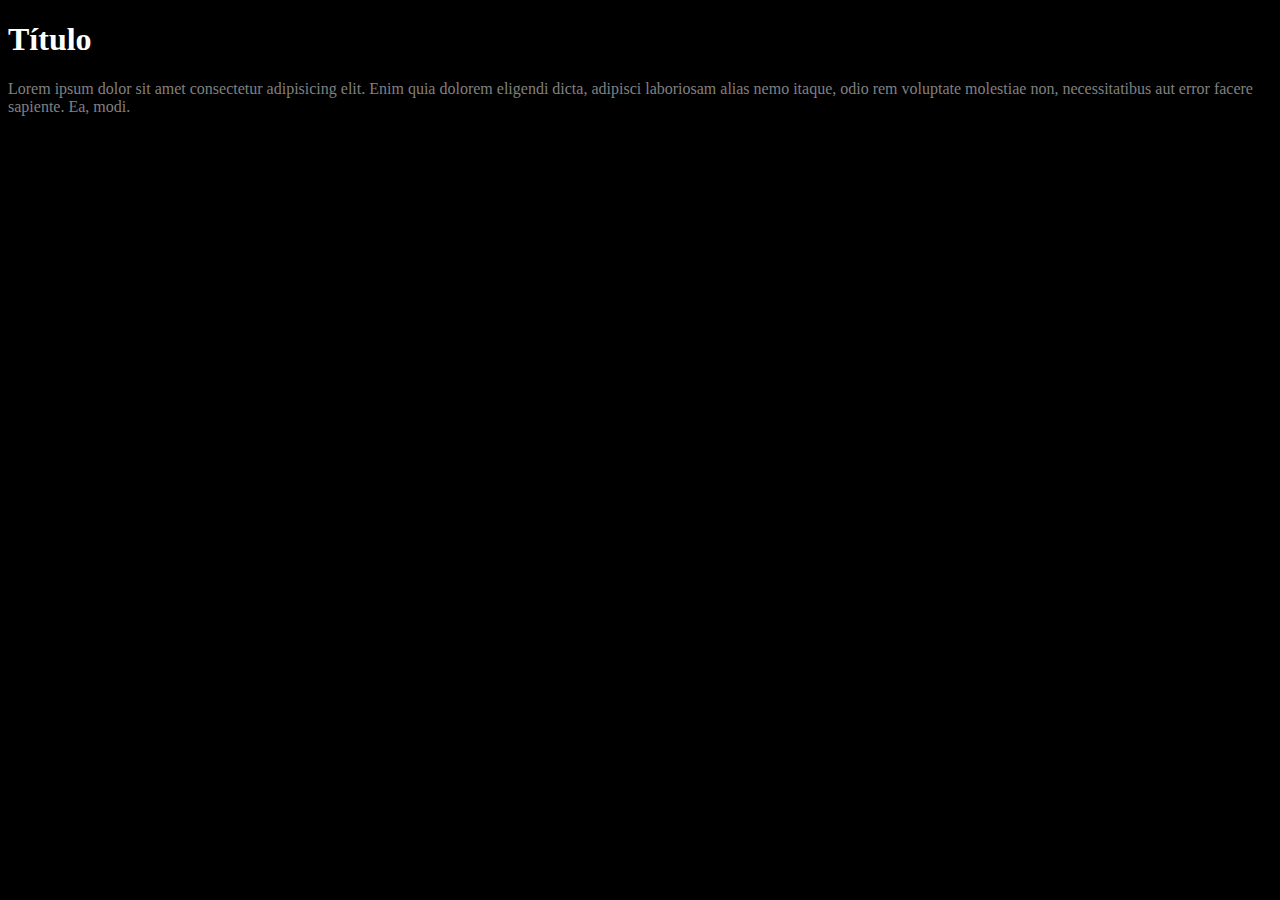
<file: CSS/exercise1/index.html>
<!DOCTYPE html>
<html lang="pt-BR">
<head>
    <meta charset="UTF-8">
    <meta name="viewport" content="width=device-width, initial-scale=1.0">
    <title>CSS</title>
    <link rel="stylesheet" href="style.css">
</head>
<body>
    <h1>
        Título
    </h1>
    <p>
        Lorem ipsum dolor sit amet consectetur adipisicing elit. Enim quia dolorem eligendi dicta, adipisci laboriosam alias nemo itaque, odio rem voluptate molestiae non, necessitatibus aut error facere sapiente. Ea, modi.
    </p>
</body>
</html>
</file>
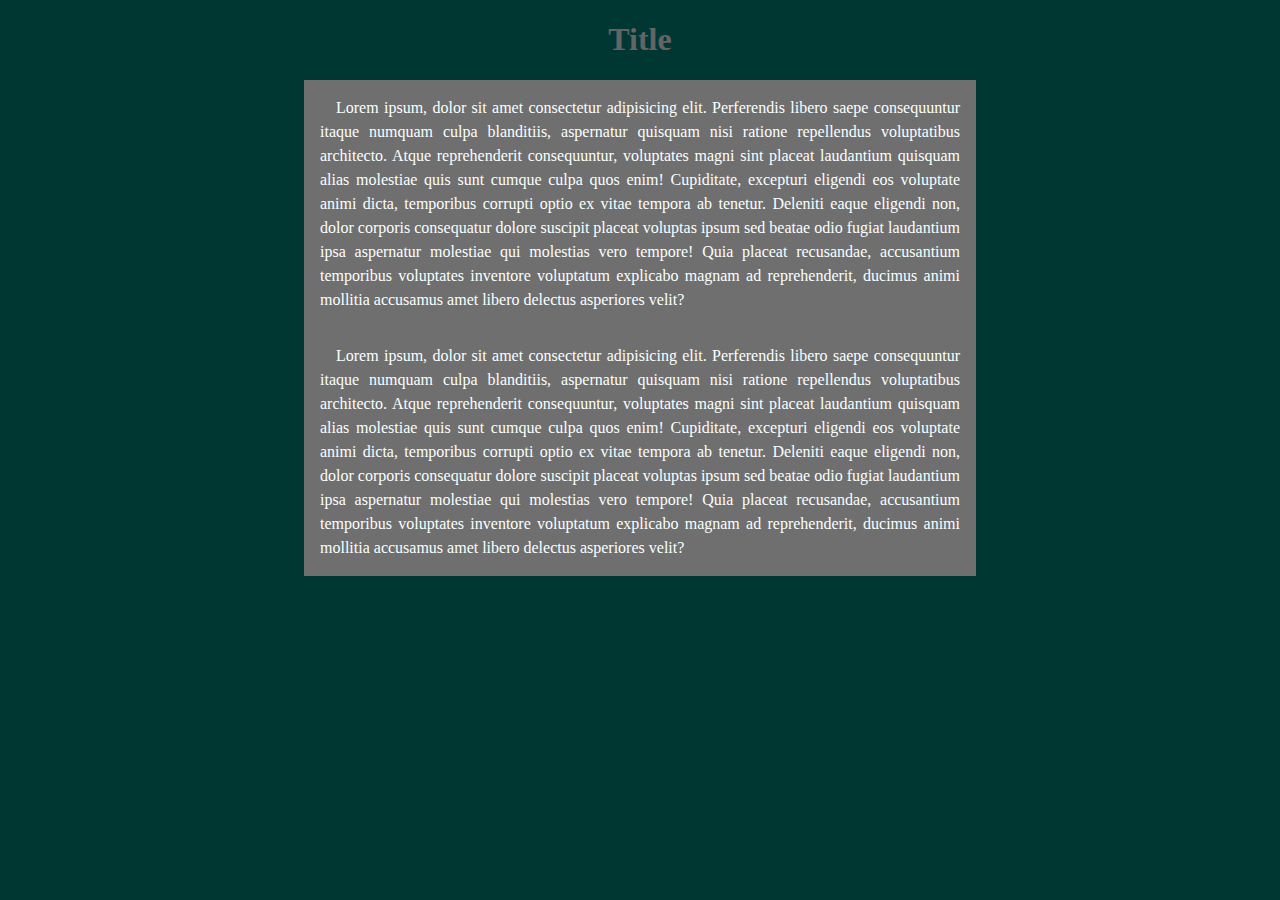
<file: CSS/exercise2/index.html>
<!DOCTYPE html>
<html lang="en">
<head>
    <meta charset="UTF-8">
    <meta name="viewport" content="width=device-width, initial-scale=1.0">
    <title>Document</title>
    <link rel="stylesheet" href="style.css">
</head>
<body>
    <h1>Title</h1>
    <p>
        Lorem ipsum, dolor sit amet consectetur adipisicing elit. Perferendis libero saepe consequuntur itaque numquam culpa blanditiis, aspernatur quisquam nisi ratione repellendus voluptatibus architecto. Atque reprehenderit consequuntur, voluptates magni sint placeat laudantium quisquam alias molestiae quis sunt cumque culpa quos enim! Cupiditate, excepturi eligendi eos voluptate animi dicta, temporibus corrupti optio ex vitae tempora ab tenetur. Deleniti eaque eligendi non, dolor corporis consequatur dolore suscipit placeat voluptas ipsum sed beatae odio fugiat laudantium ipsa aspernatur molestiae qui molestias vero tempore! Quia placeat recusandae, accusantium temporibus voluptates inventore voluptatum explicabo magnam ad reprehenderit, ducimus animi mollitia accusamus amet libero delectus asperiores velit?
    </p>
    <p>
        Lorem ipsum, dolor sit amet consectetur adipisicing elit. Perferendis libero saepe consequuntur itaque numquam culpa blanditiis, aspernatur quisquam nisi ratione repellendus voluptatibus architecto. Atque reprehenderit consequuntur, voluptates magni sint placeat laudantium quisquam alias molestiae quis sunt cumque culpa quos enim! Cupiditate, excepturi eligendi eos voluptate animi dicta, temporibus corrupti optio ex vitae tempora ab tenetur. Deleniti eaque eligendi non, dolor corporis consequatur dolore suscipit placeat voluptas ipsum sed beatae odio fugiat laudantium ipsa aspernatur molestiae qui molestias vero tempore! Quia placeat recusandae, accusantium temporibus voluptates inventore voluptatum explicabo magnam ad reprehenderit, ducimus animi mollitia accusamus amet libero delectus asperiores velit?
    </p>
    
</body>
</html>
</file>
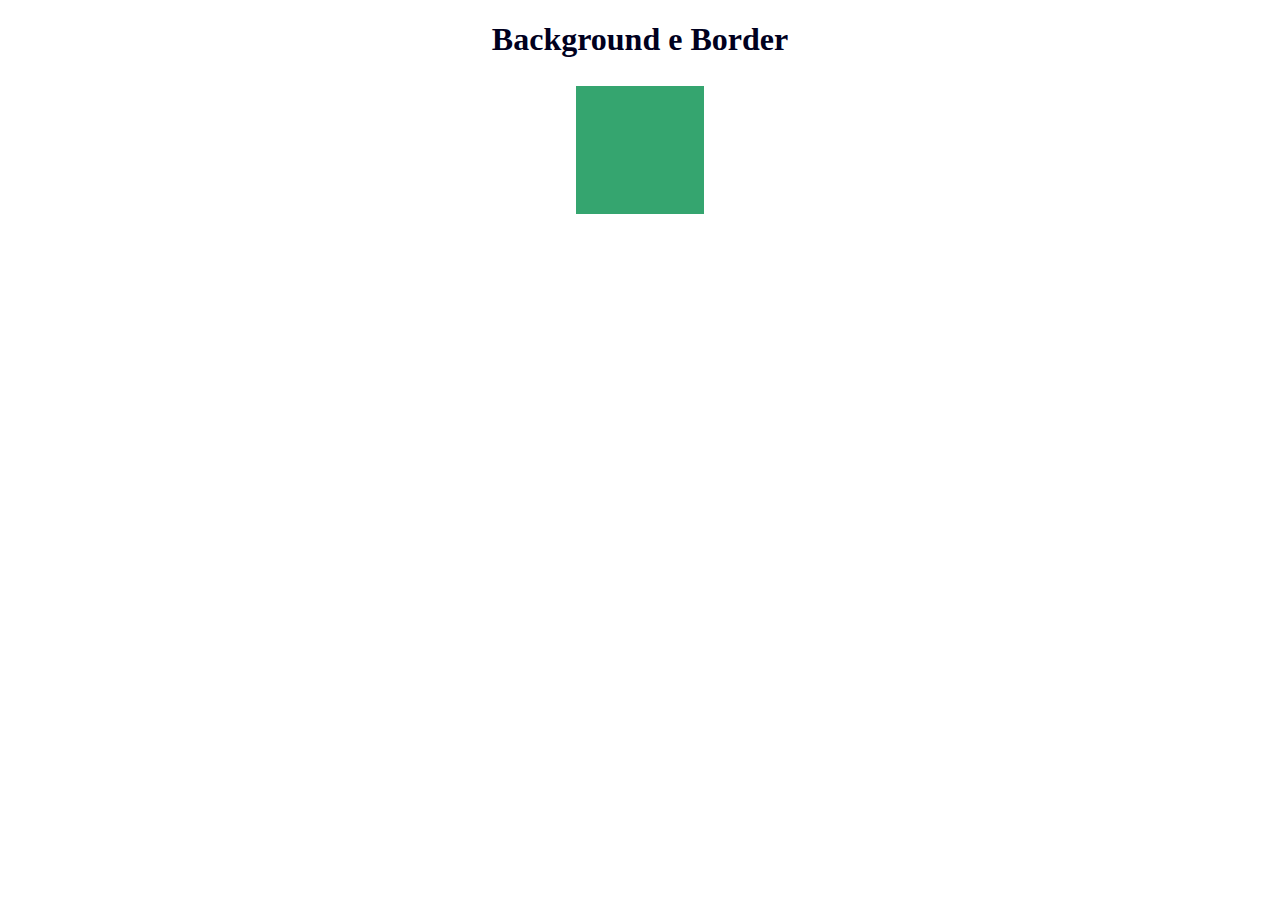
<file: CSS/exercise3/index.html>
<!DOCTYPE html>
<html lang="pt-BR">
<head>
    <meta charset="UTF-8">
    <meta name="viewport" content="width=device-width, initial-scale=1.0">
    <title>background e border</title>
    <link rel="stylesheet" href="style.css">
</head>
<body>
    <h1>
        Background e Border
    </h1>
    <div class="box" id="box1">
       
    </div>

</body>
</html>
</file>
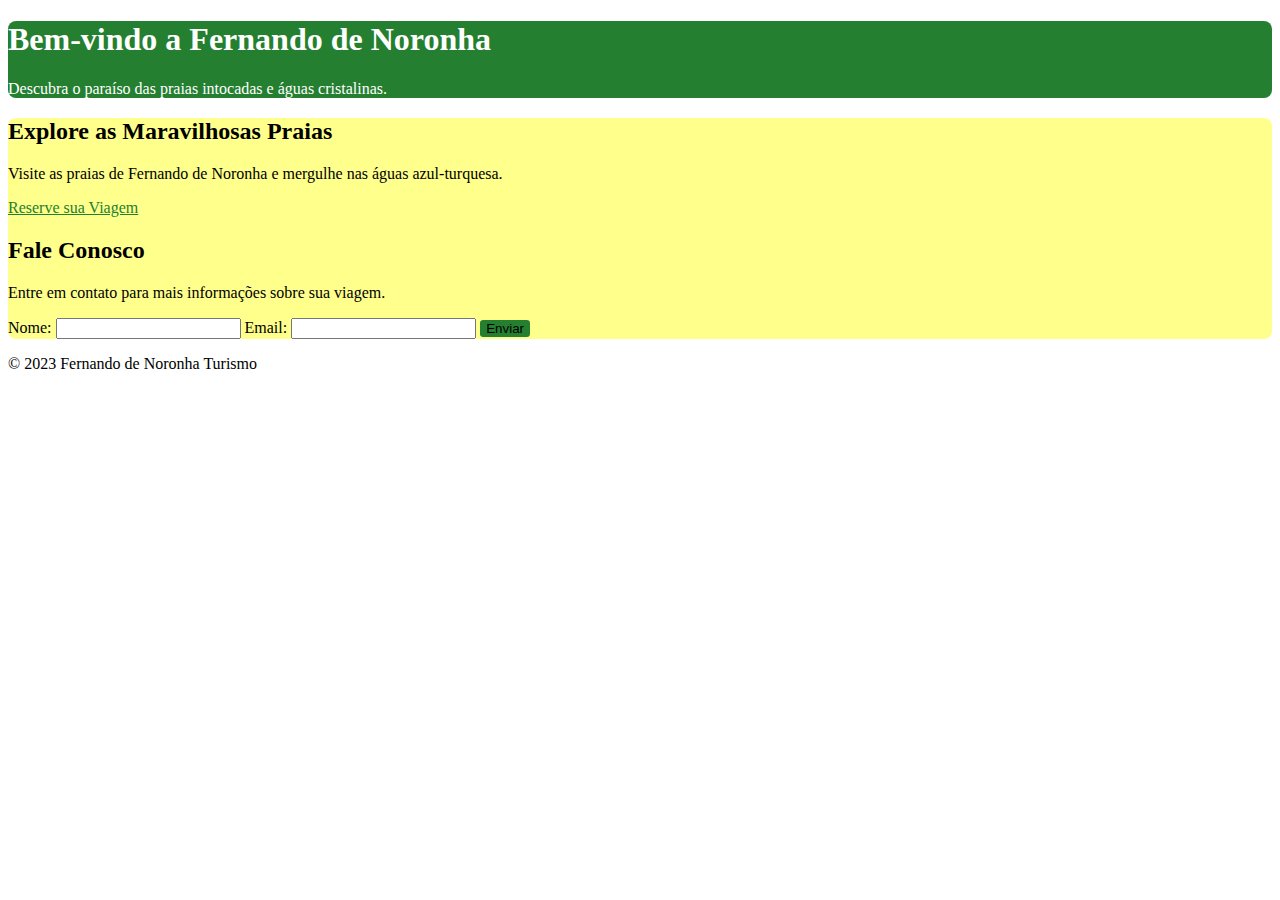
<file: CSS/exercise4/index.html>
<!DOCTYPE html>
<html lang="en">
<head>
    <meta charset="UTF-8">
    <meta name="viewport" content="width=device-width, initial-scale=1.0">
    <title>Document</title>
    <link rel="stylesheet" href="style.css">
</head>
<body>
    <header>
        <h1>Bem-vindo a Fernando de Noronha</h1>
        <p>Descubra o paraíso das praias intocadas e águas cristalinas.</p>
    </header>

    <main>
        <section>
            <h2>Explore as Maravilhosas Praias</h2>
            <p>Visite as praias de Fernando de Noronha e mergulhe nas águas azul-turquesa.</p>
            <a href="#contact">Reserve sua Viagem</a>
        </section>

        <section id="contact">
            <h2>Fale Conosco</h2>
            <p>Entre em contato para mais informações sobre sua viagem.</p>
            <form>
                <label for="name">Nome:</label>
                <input type="text" id="name" name="name" required>
                <label for="email">Email:</label>
                <input type="email" id="email" name="email" required>
                <button type="submit">Enviar</button>
            </form>
        </section>
    </main>

    <footer>
        <p>© 2023 Fernando de Noronha Turismo</p>
    </footer>
</body>
</html>
</file>
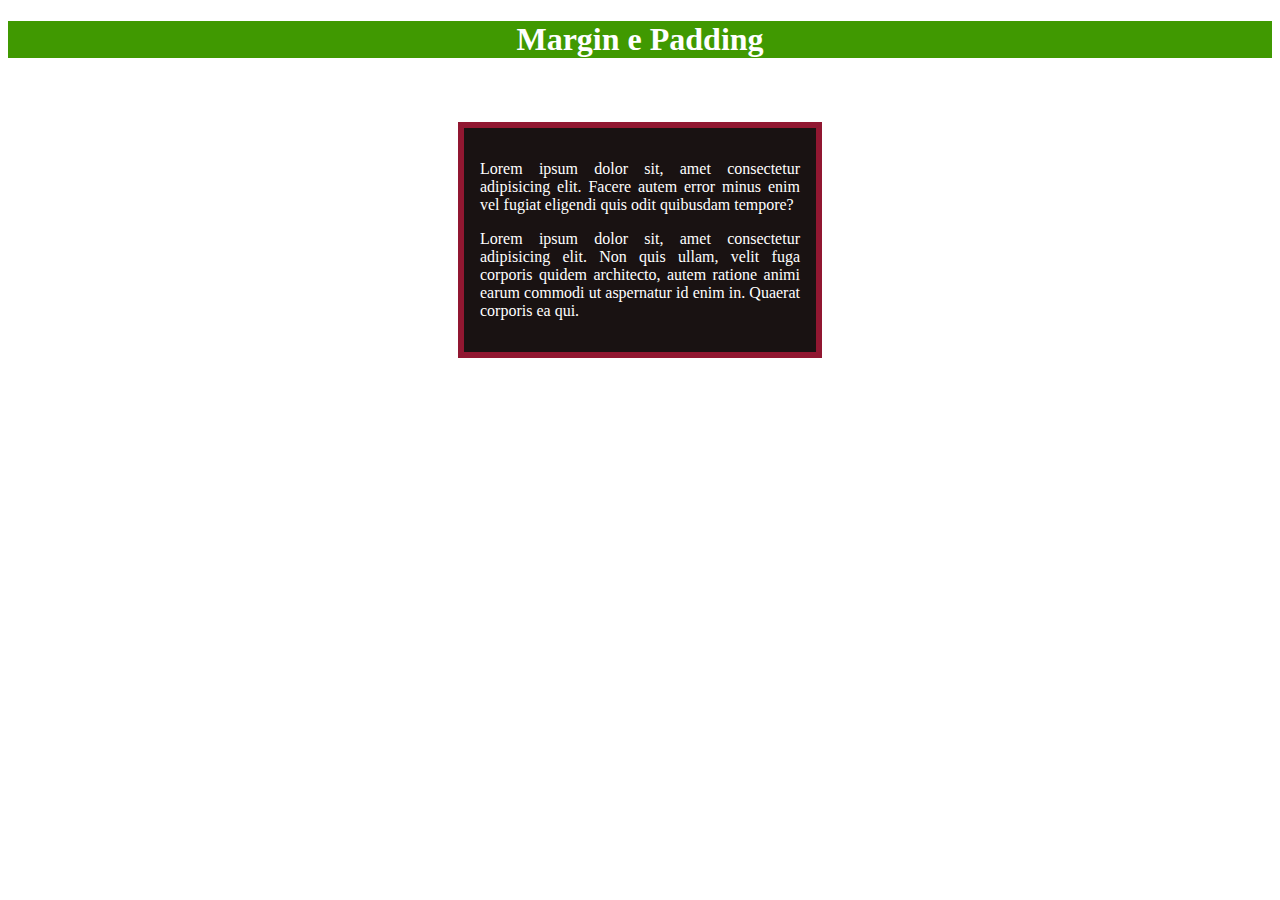
<file: CSS/exercise5/index.html>
<!DOCTYPE html>
<html lang="pt-BR">
<head>
    <meta charset="UTF-8">
    <meta name="viewport" content="width=device-width, initial-scale=1.0">
    <title>Document</title>
    <link rel="stylesheet" href="style.css">
</head>
<body>
    <h1>Margin e Padding</h1>
    <div class="box">
        <p>
            Lorem ipsum dolor sit, amet consectetur adipisicing elit. Facere autem error minus enim vel fugiat eligendi quis odit quibusdam tempore?
        </p>
        <p>
            Lorem ipsum dolor sit, amet consectetur adipisicing elit. Non quis ullam, velit fuga corporis quidem architecto, autem ratione animi earum commodi ut aspernatur id enim in. Quaerat corporis ea qui.
        </p>
    </div>
</body>
</html>
</file>
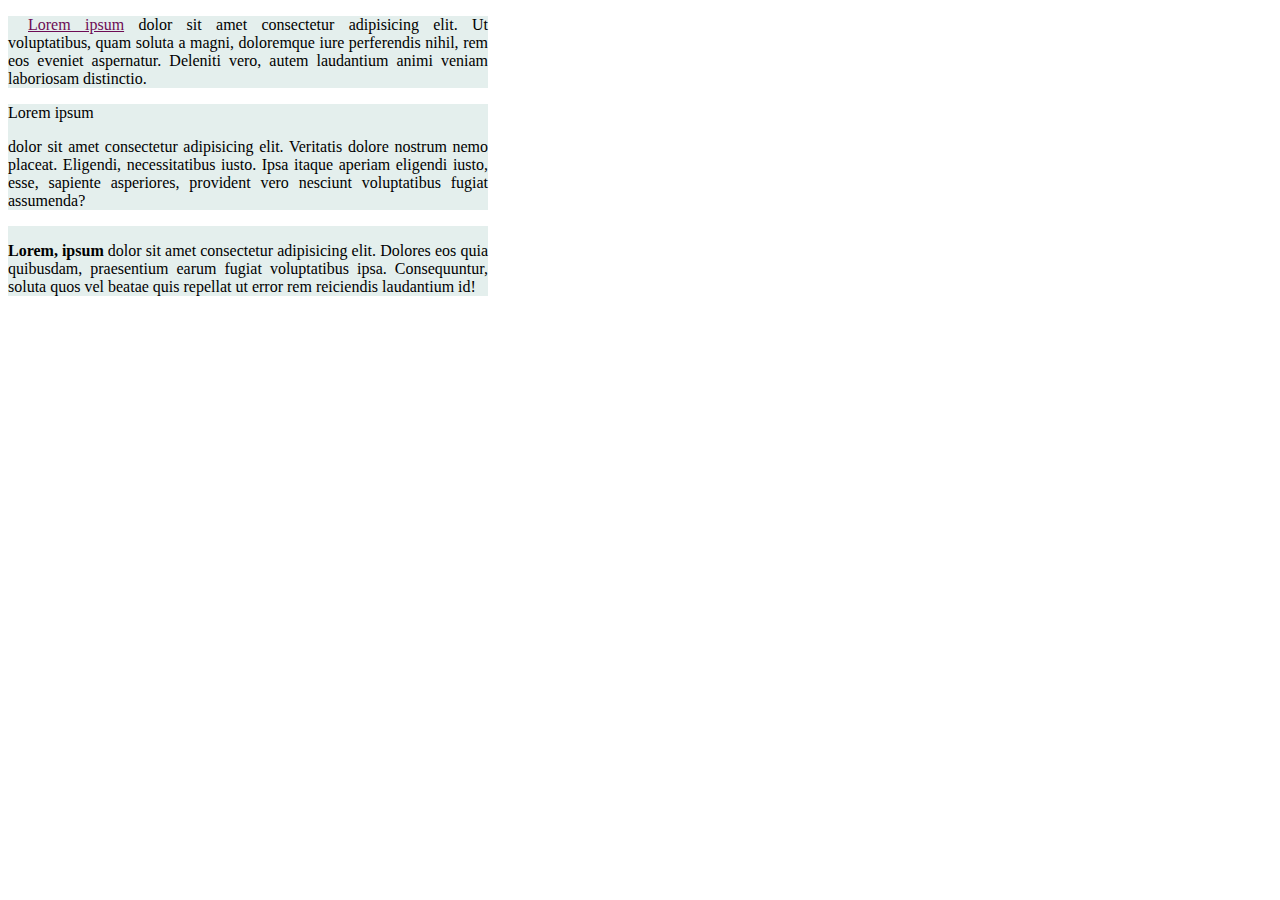
<file: CSS/exercise6/index.html>
<!DOCTYPE html>
<html lang="pt-BR">
<head>
    <meta charset="UTF-8">
    <meta name="viewport" content="width=device-width, initial-scale=1.0">
    <title>Document</title>
    <link rel="stylesheet" href="style.css">
</head>
<body>
    <p><a href="#" class="inline">Lorem ipsum</a> dolor sit amet consectetur adipisicing elit. Ut voluptatibus, quam soluta a magni, doloremque iure perferendis nihil, rem eos eveniet aspernatur. Deleniti vero, autem laudantium animi veniam laboriosam distinctio.</p>
    <p><span class="block">Lorem ipsum</span> dolor sit amet consectetur adipisicing elit. Veritatis dolore nostrum nemo placeat. Eligendi, necessitatibus iusto. Ipsa itaque aperiam eligendi iusto, esse, sapiente asperiores, provident vero nesciunt voluptatibus fugiat assumenda?</p>
    <p><strong class="inline-block">Lorem, ipsum</strong> dolor sit amet consectetur adipisicing elit. Dolores eos quia quibusdam, praesentium earum fugiat voluptatibus ipsa. Consequuntur, soluta quos vel beatae quis repellat ut error rem reiciendis laudantium id!</p>
</body>
</html>
</file>
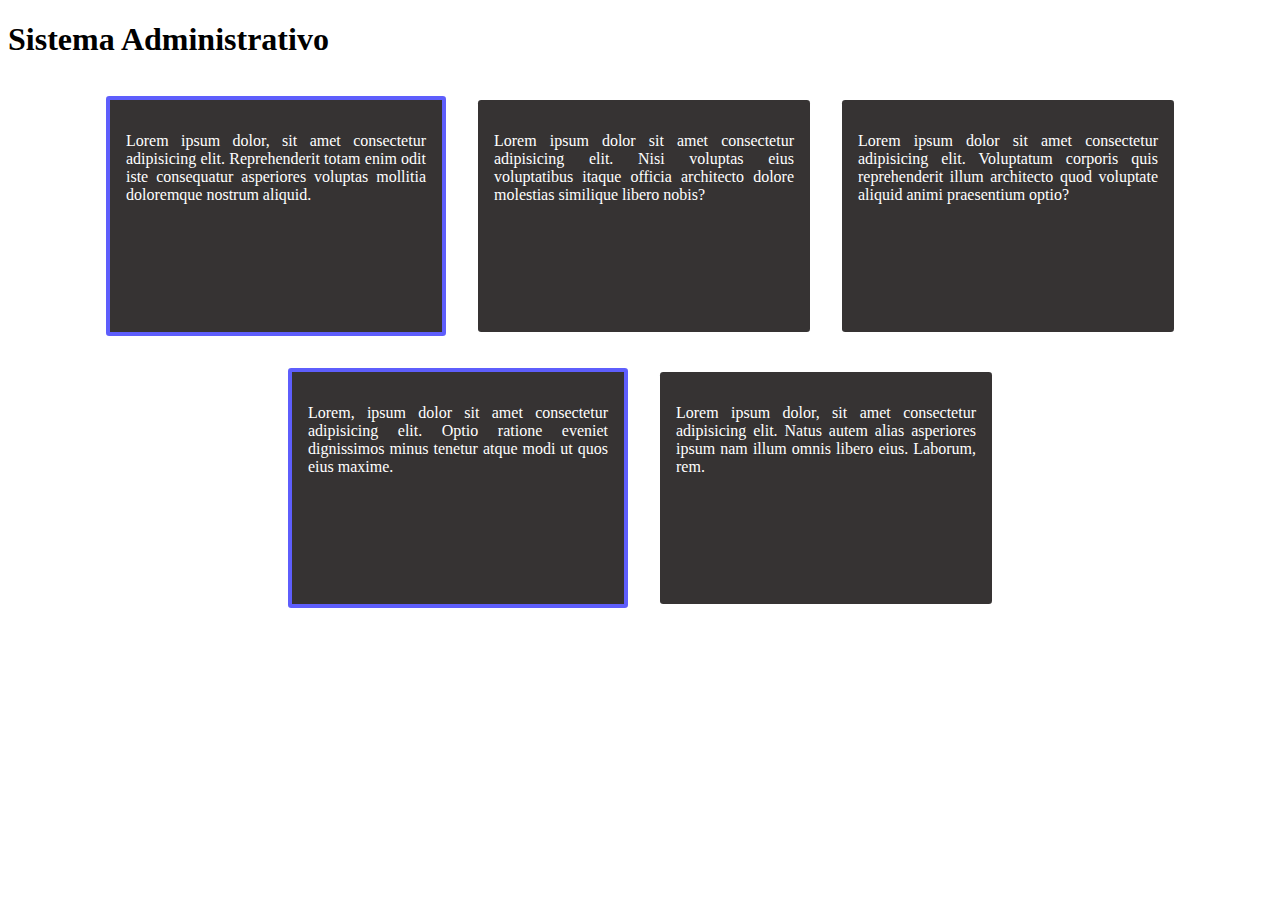
<file: CSS/exercise8/index.html>
<!DOCTYPE html>
<html lang="pt-BR">
<head>
    <meta charset="UTF-8">
    <meta name="viewport" content="width=device-width, initial-scale=1.0">
    <title>Document</title>
    <link rel="stylesheet" href="style.css">
</head>
<body>
    <h1>Sistema Administrativo</h1>
    <div class="container">
        <div class="box hidden" id="box1">
            <p>Lorem ipsum dolor sit amet consectetur, adipisicing elit. Corporis culpa quae laudantium rem necessitatibus recusandae voluptate possimus maxime, nam cumque!</p>
        </div>
        <div class="box active" id="box2">
            <p>Lorem ipsum dolor, sit amet consectetur adipisicing elit. Reprehenderit totam enim odit iste consequatur asperiores voluptas mollitia doloremque nostrum aliquid.</p> 
        </div>
        <div class="box" id="box3">
            <p>Lorem ipsum dolor sit amet consectetur adipisicing elit. Nisi voluptas eius voluptatibus itaque officia architecto dolore molestias similique libero nobis?</p>
        </div>
        <div class="box" id="box4">
            <p>Lorem ipsum dolor sit amet consectetur adipisicing elit. Voluptatum corporis quis reprehenderit illum architecto quod voluptate aliquid animi praesentium optio?</p>
        </div>
        <div class="box active" id="box5">
            <p>Lorem, ipsum dolor sit amet consectetur adipisicing elit. Optio ratione eveniet dignissimos minus tenetur atque modi ut quos eius maxime.</p>
        </div>
        <div class="box" id="box6">
            <p>Lorem ipsum dolor, sit amet consectetur adipisicing elit. Natus autem alias asperiores ipsum nam illum omnis libero eius. Laborum, rem.</p>
        </div>
    </div>
    </body>
    </html>
</file>
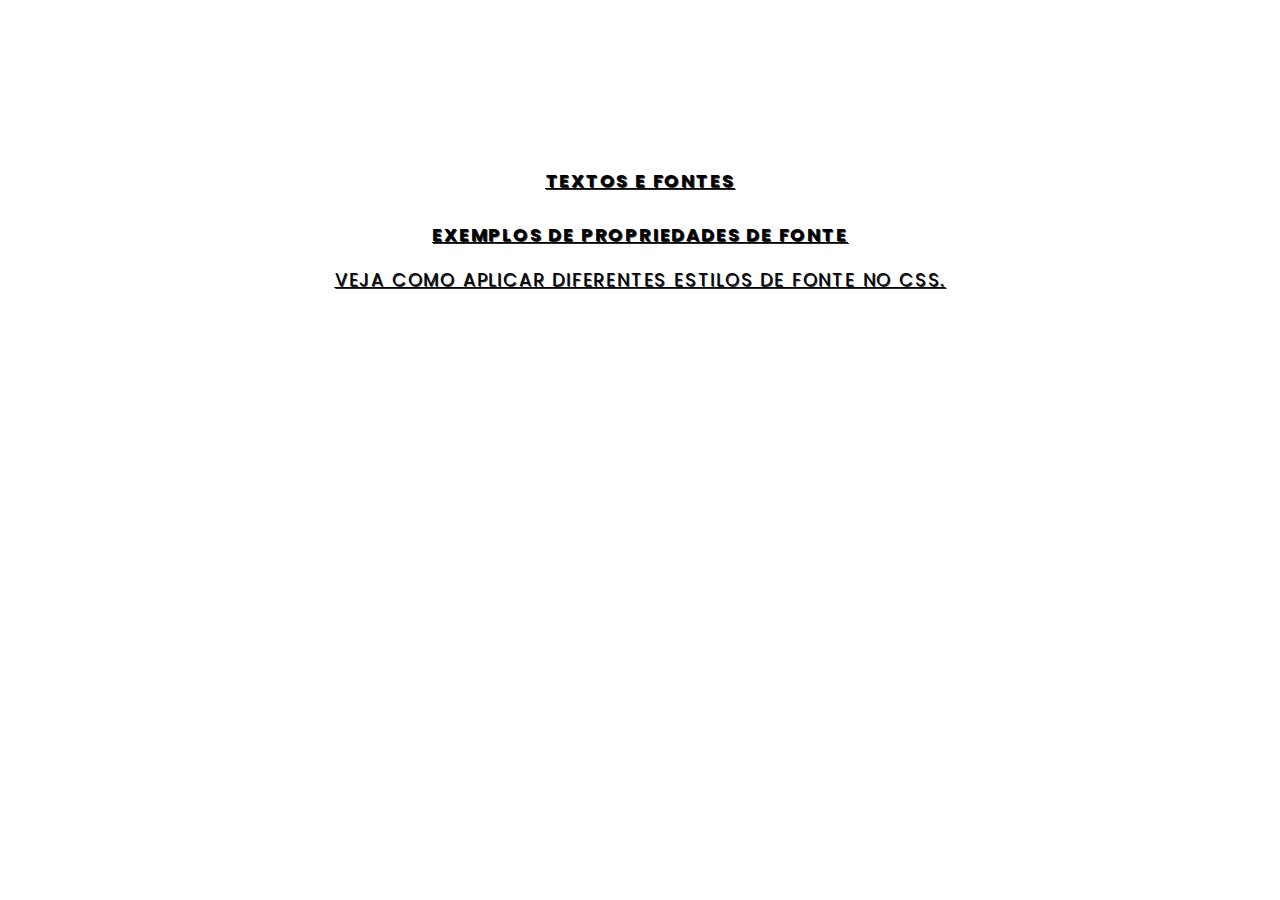
<file: CSS/exercise9/index.html>
<!DOCTYPE html>
<html lang="pt-BR">
<head>
    <meta charset="UTF-8">
    <meta name="viewport" content="width=device-width, initial-scale=1.0">
    <title>Document</title>
    <link rel="stylesheet" href="style.css">
</head>
<body>
    <header>
        <h1>Textos e Fontes</h1>
    </header>

    <section>
        <h2>Exemplos de Propriedades de Fonte</h2>
        <p>Veja como aplicar diferentes estilos de fonte no CSS.</p>
      
    </section>
</body>
</html>
</file>
<file: CSS/exercise1/style.css>
body{
    background-color: black;
}
h1{
    color: #fff;
}
p{
    color: grey;
}
</file>
<file: CSS/exercise2/style.css>
body{
    background-color:rgb(0,55,50);
}

h1{
    color: rgb(100,100,100);
    text-align: center;
}
p{
    color: rgb(250, 665, 617);
    text-align: justify;
    text-indent: 1rem;
    width: 50vw;
    display: block;
    margin: auto;
    line-height: 1.5rem;
    background-color: rgb(111, 111, 111);
    padding: 1rem;
}
</file>
<file: CSS/exercise3/style.css>
body{
    background: url(https://wallpapers.com/images/hd/harry-potter-background-kbrb6vlqr8ych08x.jpg) no-repeat;
    background-size: cover;
}

h1{
    color: rgb(0,00,30);
    text-align: center;
}

.box{
    height: 8rem;
    width: 8rem;
    background-color: #35a56f;
    border: .4rem solid #fff;
    border-radius: 0.2rem;
    margin: auto;
}
</file>
<file: CSS/exercise4/style.css>
:root{
    --color1: #248030;
    --color2: #ffff8c;
}


body{
    background: url(https://www.viagenspossiveis.com.br/wp-content/uploads/2013/02/C360_2012-11-19-17-59-02.jpg) no-repeat;
    background-size: cover;
}

header{
    background-color: var(--color1);
    color: #fff;
    border-radius: .5rem;
}

main{
    background-color: var(--color2);
    border-radius: .5rem;
}
a{
    color: var(--color1);
}
button{
    background-color: var(--color1);
    border-radius: .2rem;
    border: none;

}
footer{
    background-color: #fff;
    border-radius: .5rem;
}
</file>
<file: CSS/exercise5/style.css>
.box{
    margin: auto;
    background-color: #191212;
    margin-top: 4rem;
    width: 20rem;
    color: #fff;
    padding: 1rem;
    text-align: justify;
    border: .4rem solid #911731;
}
h1{
    text-align: center;
    background-color:#409901;
    color: #fff;
}
</file>
<file: CSS/exercise6/style.css>
.inline {
  color: rgb(109, 12, 85);
  display: inline;
  margin-left: 20px;
}
p {
  text-align: justify;
  width: 30rem;
  background-color: #3872;
}
/*Display block = Quebra de linha e largura máxima */
.block {
  display: block;
  margin-bottom: 1rem;
}
/* Inline- block continua inline, porém com margem vertical e preenchimento disponível */
.inline-block {
  display: inline-block;
  margin-top: 1rem;
}
</file>
<file: CSS/exercise8/style.css>
.container{
    display: flex;
    flex-wrap: wrap;
    align-items: center;
    justify-content: center;
}

.box{
    background-color: #363333;
    width: 300px;
    height: 200px;
    color: #fff;
    padding: 1rem;
    margin: 1rem;
    border-radius: .2rem;
    text-align: justify;
}
.hidden{
    display: none;
}
.active{
    border: .3rem solid rgb(94, 94, 252);
}
</file>
<file: CSS/exercise9/style.css>
@import url('https://fonts.googleapis.com/css2?family=Bebas+Neue&family=Bungee+Spice&family=Poppins:ital,wght@0,100;0,200;0,300;0,500;0,600;1,100;1,200;1,300;1,500&family=Roboto:ital,wght@0,100;0,300;0,400;0,900;1,300;1,500&display=swap');


*{
    text-decoration: underline;
    text-transform: uppercase;
    text-align: center;
    text-shadow: 1px 1px rgb(44, 44, 48);
    font-size: large;
    font-family: 'Poppins';
    letter-spacing: .1rem;
}
body{
    display: flex;
    flex-direction: column;
    align-items: center;
    justify-content: center;
    height: 50vh;
}
</file>
